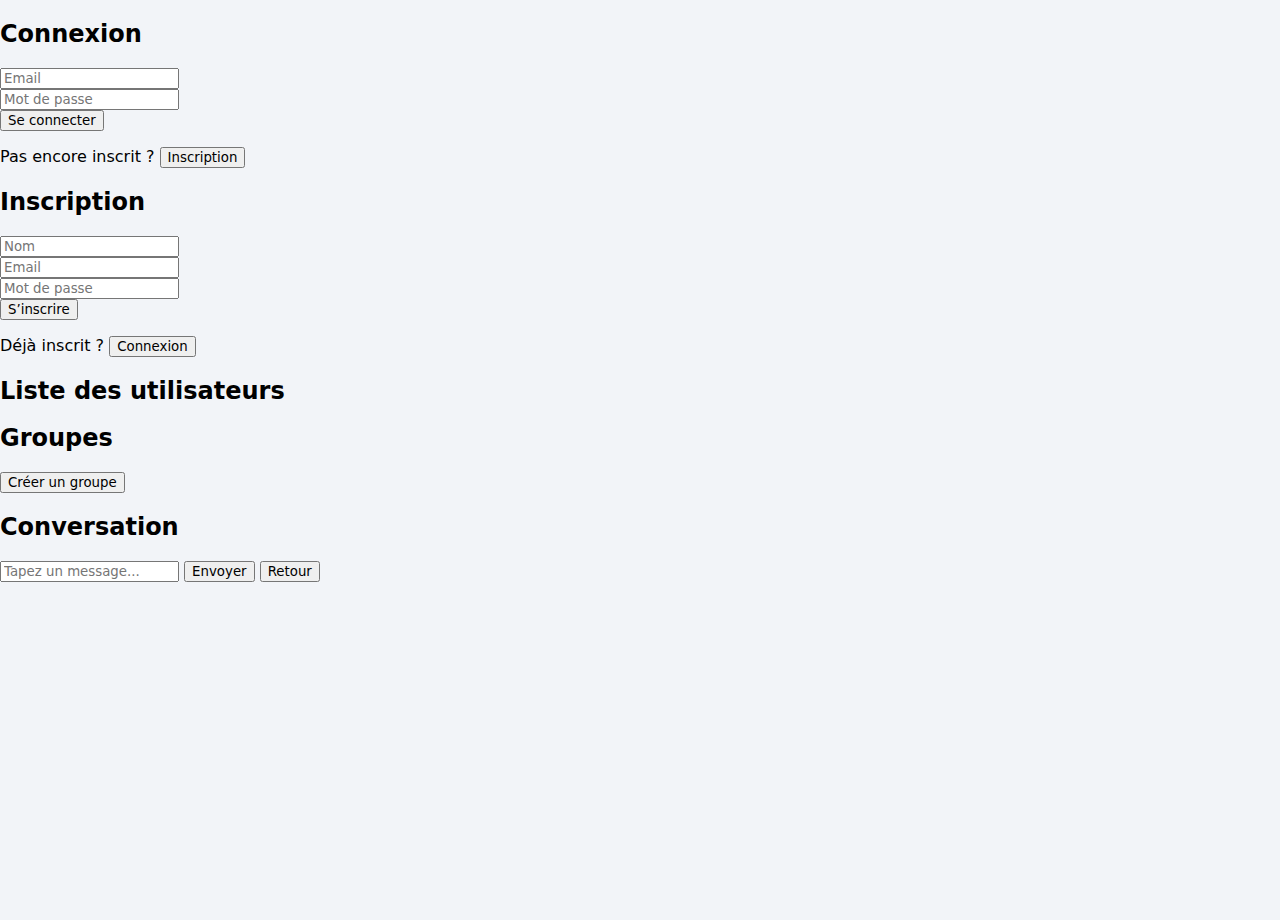
<file: index.html>
<!DOCTYPE html>
<html lang="fr">
<head>
  <meta charset="UTF-8">
  <title>HT Messenger</title>
  <link rel="stylesheet" href="styles.css">
</head>
<body>

<!-- Login Screen -->
<div id="loginScreen" class="screen active">
  <h2>Connexion</h2>
  <input type="email" id="loginEmail" placeholder="Email"><br>
  <input type="password" id="loginPassword" placeholder="Mot de passe"><br>
  <button id="loginBtn">Se connecter</button>
  <p>Pas encore inscrit ? <button id="goRegister">Inscription</button></p>
</div>

<!-- Register Screen -->
<div id="registerScreen" class="screen">
  <h2>Inscription</h2>
  <input type="text" id="registerName" placeholder="Nom"><br>
  <input type="email" id="registerEmail" placeholder="Email"><br>
  <input type="password" id="registerPassword" placeholder="Mot de passe"><br>
  <button id="registerBtn">S’inscrire</button>
  <p>Déjà inscrit ? <button id="goLogin">Connexion</button></p>
</div>

<!-- Home Screen -->
<div id="homeScreen" class="screen">
  <h2>Liste des utilisateurs</h2>
  <div id="usersList"></div>
  <h2>Groupes</h2>
  <div id="groupsList"></div>
  <button id="createGroupBtn">Créer un groupe</button>
</div>

<!-- Chat Screen -->
<div id="chatScreen" class="screen">
  <h2 id="chatTitle">Conversation</h2>
  <div id="messages"></div>
  <input type="text" id="newMessage" placeholder="Tapez un message...">
  <button id="sendBtn">Envoyer</button>
  <button id="backHome">Retour</button>
</div>

<script type="module" src="app.js"></script>
</body>
  </html>
</file>
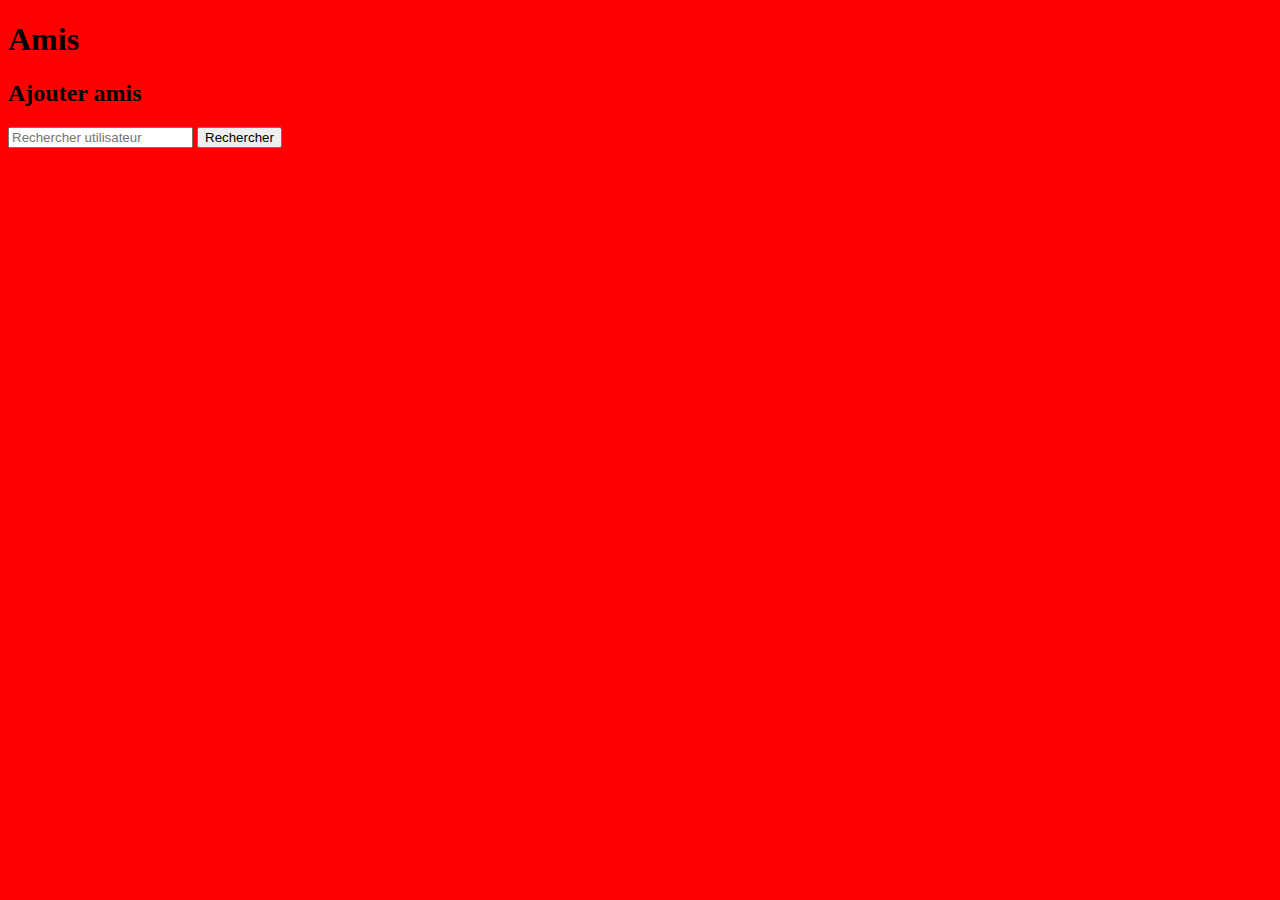
<file: friends.html>
<!DOCTYPE html>
<html lang="fr">
<head>
    <meta charset="UTF-8">
    <title>Amis - Messenger</title>
    <link rel="stylesheet" href="css/style.css">
</head>
<body>
    <h1>Amis</h1>

    <section id="friendsListSection">
        <ul id="friendsList"></ul>
    </section>

    <section id="addFriendsSection">
        <h2>Ajouter amis</h2>
        <input type="text" id="searchUser" placeholder="Rechercher utilisateur">
        <button id="searchBtn">Rechercher</button>
        <ul id="searchResults"></ul>
    </section>

    <script type="module" src="js/friends.js"></script>
</body>
</html>
</file>
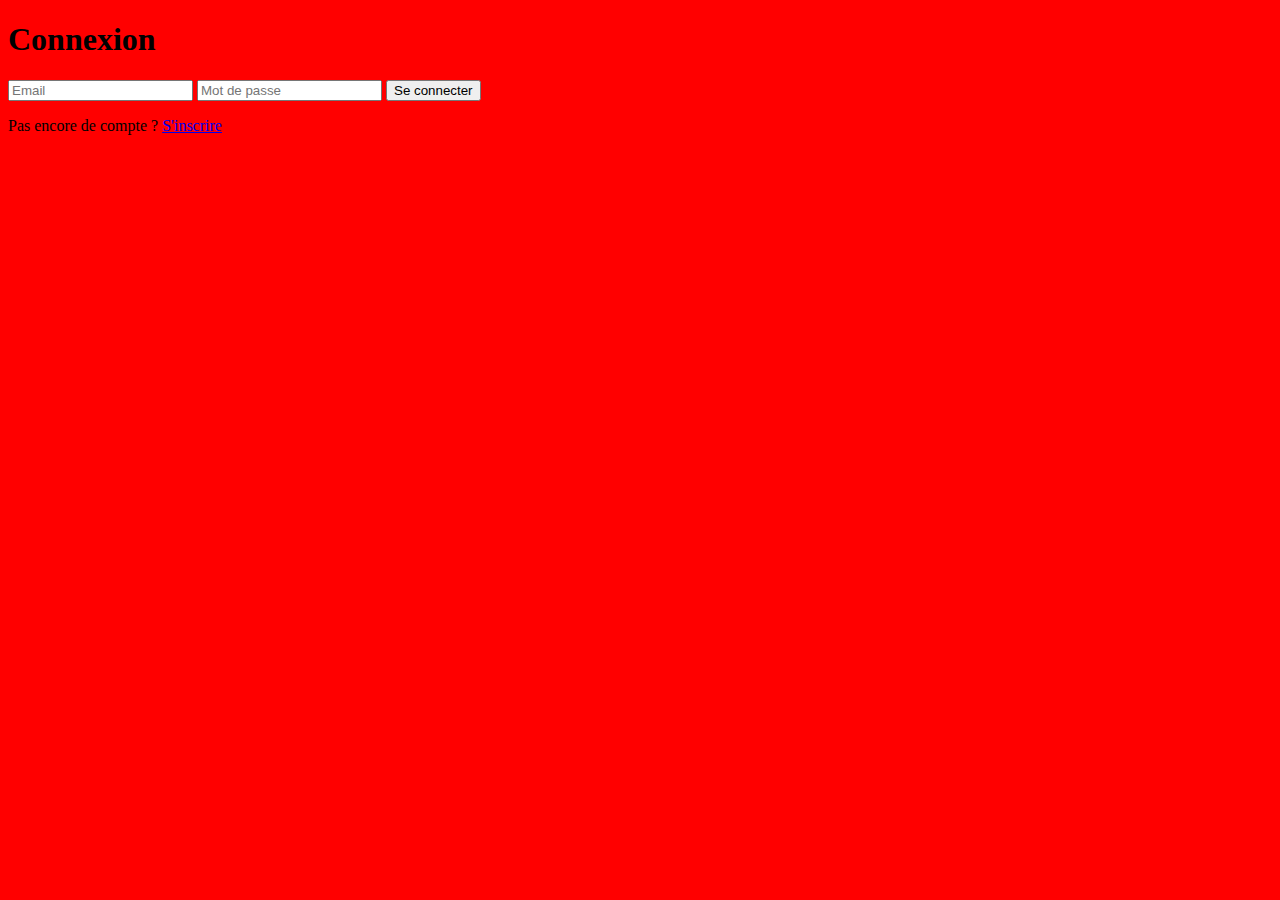
<file: login.html>
<!DOCTYPE html>
<html lang="fr">
<head>
    <meta charset="UTF-8">
    <title>Login - Messenger</title>
    <link rel="stylesheet" href="css/style.css">
</head>
<body>
    <h1>Connexion</h1>

    <form id="loginForm">
        <input type="email" id="email" placeholder="Email" required>
        <input type="password" id="password" placeholder="Mot de passe" required>
        <button type="submit">Se connecter</button>
    </form>

    <p>Pas encore de compte ? <a href="signup.html">S'inscrire</a></p>

    <script src="js/firebase.js"></script>
    <script src="js/auth.js"></script>
</body>
</html>
</file>
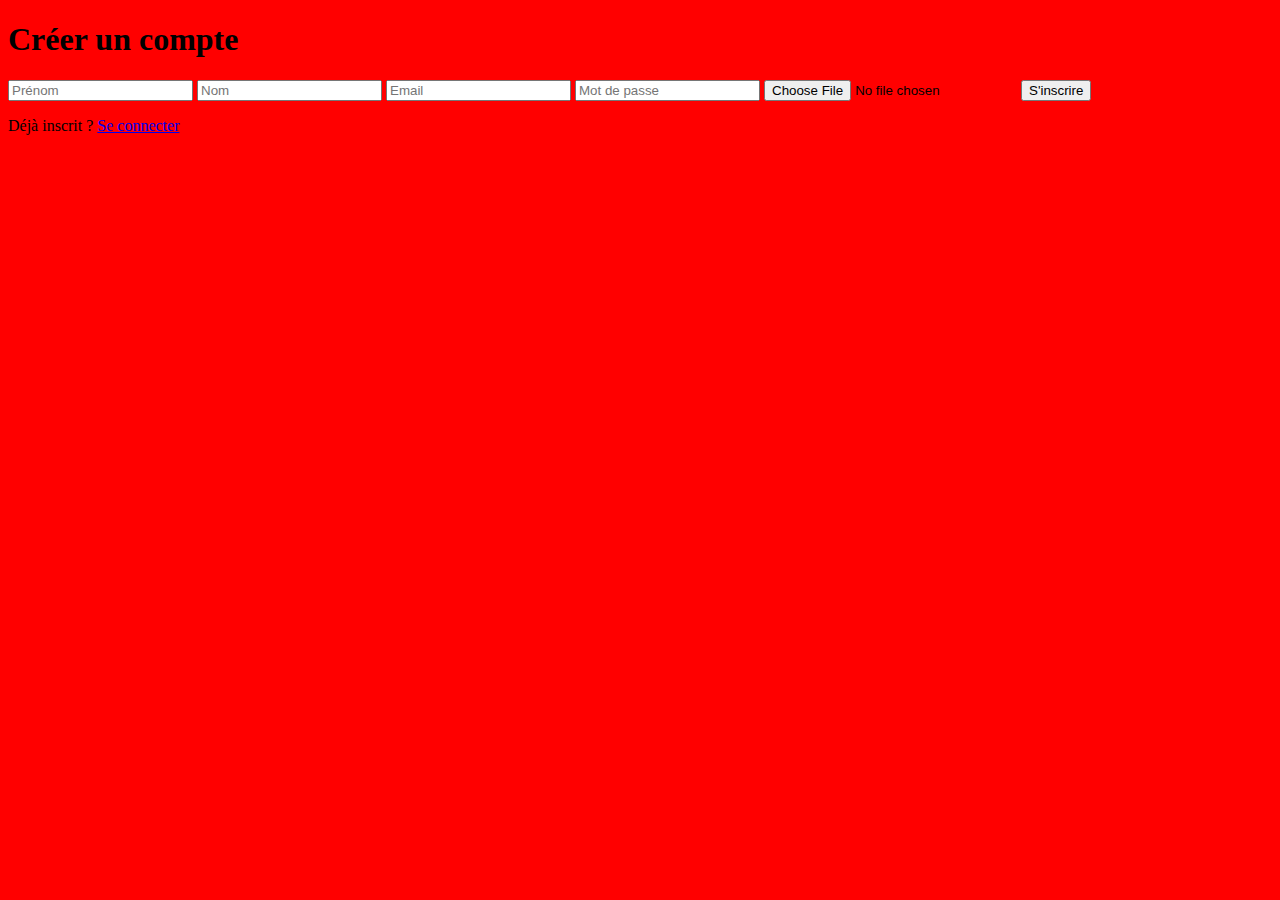
<file: signup.html>
<!DOCTYPE html>
<html lang="fr">
<head>
    <meta charset="UTF-8">
    <title>Signup - Messenger</title>
    <link rel="stylesheet" href="css/style.css">
</head>
<body>
    <h1>Créer un compte</h1>

    <form id="signupForm">
        <input type="text" id="firstName" placeholder="Prénom" required>
        <input type="text" id="lastName" placeholder="Nom" required>
        <input type="email" id="email" placeholder="Email" required>
        <input type="password" id="password" placeholder="Mot de passe" required>
        <input type="file" id="profilePic" accept="image/*">
        <button type="submit">S'inscrire</button>
    </form>

    <p>Déjà inscrit ? <a href="login.html">Se connecter</a></p>

    <script src="js/firebase.js"></script>
    <script src="js/auth.js"></script>
</body>
</html>
</file>
<file: styles.css>
:root{
  --bg:#f2f4f8;
  --white:#fff;
  --muted:#6b7280;
  --accent:#0b84ff;
  --sidebar:#ffffff;
  --shadow: 0 6px 20px rgba(11,20,40,0.06);
}

*{box-sizing:border-box;font-family:Inter, system-ui, Arial;}

/* app layout */
body,html{height:100%;margin:0;background:var(--bg);}
.app{display:flex;height:100vh;gap:12px;padding:12px;}
.sidebar{width:320px;background:var(--sidebar);border-radius:12px;padding:12px;box-shadow:var(--shadow);display:flex;flex-direction:column}
.main{flex:1;display:flex;flex-direction:column}

/* profile */
.profile{display:flex;align-items:center;gap:10px;margin-bottom:12px}
.avatar{width:48px;height:48px;border-radius:50%;background:#e6eefc;display:flex;align-items:center;justify-content:center;font-weight:600}
.me{flex:1}
.muted{color:var(--muted);font-size:13px}
.btn{background:var(--accent);color:white;border:none;padding:8px 10px;border-radius:8px;cursor:pointer}
.btn.small{padding:6px 8px;font-size:13px}
.btn-row{display:flex;gap:8px;margin-top:8px}

/* controls */
.controls input{width:100%;padding:8px;border-radius:8px;border:1px solid #e6e9ef;margin-bottom:8px}

/* tabs */
.tabs{display:flex;gap:6px;margin:8px 0}
.tab{flex:1;padding:8px;border-radius:8px;background:#f3f6fb;border:none;cursor:pointer}
.tab.active{background:var(--accent);color:white}

/* lists */
.tab-content{overflow:auto;flex:1}
#chats-list,#friends-list,#requests-list{list-style:none;padding:0;margin:0}
#chats-list li,#friends-list li,#requests-list li{display:flex;align-items:center;gap:10px;padding:10px;border-radius:8px;margin:6px 0;cursor:pointer}
#chats-list li:hover{background:#f8fbff}

/* chat area */
.chat{display:flex;flex-direction:column;height:100%;background:var(--white);border-radius:12px;box-shadow:var(--shadow);overflow:hidden}
.chat-header{padding:12px;border-bottom:1px solid #eef2f7;display:flex;align-items:center}
.messages{padding:16px;flex:1;overflow:auto;background:linear-gradient(#fff,#fbfdff)}
.message-bubble{max-width:70%;padding:10px;border-radius:12px;margin-bottom:8px;box-shadow:0 2px 8px rgba(17,24,39,0.03)}
.me{align-self:flex-end;background:#e6f0ff}
.other{align-self:flex-start;background:#fff}
.message-meta{font-size:12px;color:var(--muted);margin-top:6px}

/* message form */
.message-form{display:flex;padding:12px;border-top:1px solid #eef2f7}
.message-form input{flex:1;padding:10px;border-radius:10px;border:1px solid #e6e9ef;margin-right:8px}

/* auth card small */
.auth{margin-top:10px;padding:10px;border-radius:8px}
.auth input{width:100%;margin:6px 0;padding:8px;border-radius:8px;border:1px solid #e6e9ef}
.hidden{display:none}
.empty-state{display:flex;align-items:center;justify-content:center;height:100%;color:var(--muted)}
</file>
<file: css/style.css>
body {
  background: red !important;
}
</file>
